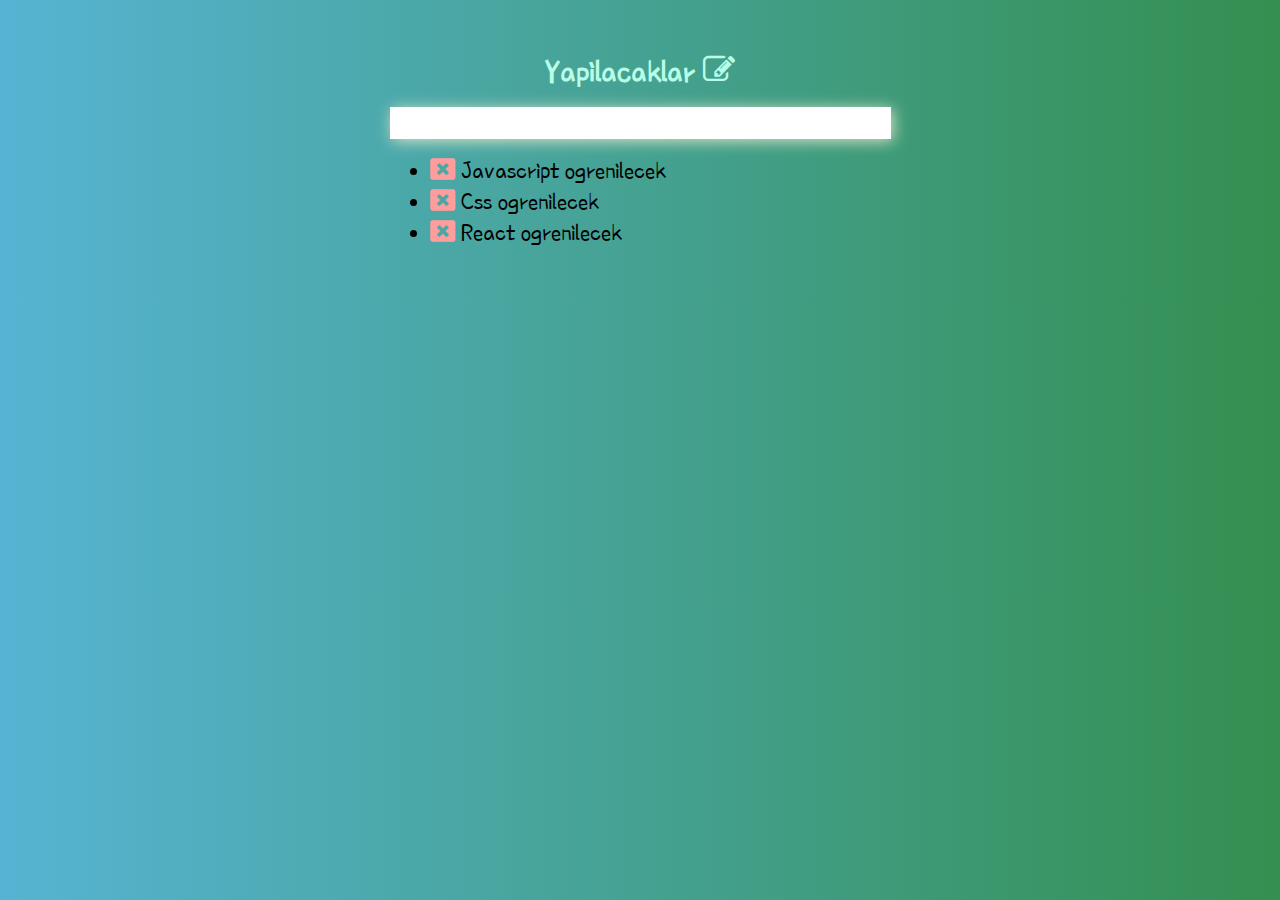
<file: project1/index.html>
<!DOCTYPE html>
<html lang="en">
<head>
    <meta charset="UTF-8">
    <meta name="viewport" content="width=device-width, initial-scale=1.0">
    <meta http-equiv="X-UA-Compatible" content="ie=edge">
    <script src="assets/js/lib/jquery-3.3.1.slim.min.js"></script>
    <script src="https://cdnjs.cloudflare.com/ajax/libs/jquery/3.3.1/jquery.js"></script>
    <link href="https://fonts.googleapis.com/css?family=Poor+Story" rel="stylesheet">
    <link rel="stylesheet" href="https://cdnjs.cloudflare.com/ajax/libs/font-awesome/4.7.0/css/font-awesome.css">
    <link rel="stylesheet" href="assets/css/main.css">
    <title>Jquery</title>
</head>
<body>

    <div id="container">

        <h1>Yapilacaklar <i class="fa fa-pencil-square-o" aria-hidden="true"></i></h1>
        <input type="text" size="60px;">

        <ul>
            <li> <span><i class="fa fa-window-close" aria-hidden="true"></i></span> Javascript ogrenilecek</li>
            <li><span><i class="fa fa-window-close" aria-hidden="true"></i></span> Css ogrenilecek</li>
            <li> <span><i class="fa fa-window-close" aria-hidden="true"></i></span>  React ogrenilecek</li>
        </ul>

    </div>



    <script src="assets/js/main.js"></script>
</body>
</html>
</file>
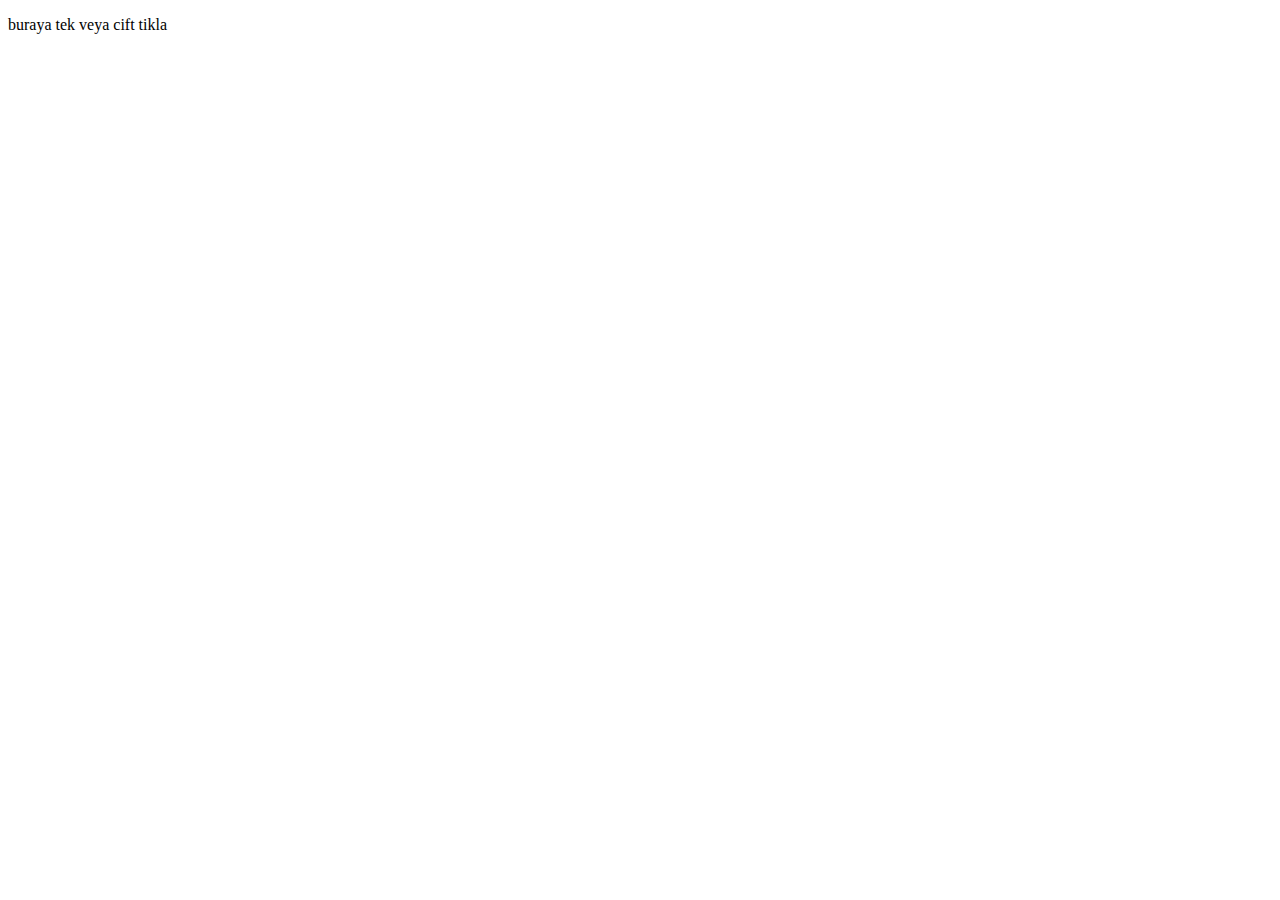
<file: 3.html>
<!DOCTYPE html>
<html lang="en">
<head>
    <meta charset="UTF-8">
    <meta name="viewport" content="width=device-width, initial-scale=1.0">
    <meta http-equiv="X-UA-Compatible" content="ie=edge">
    <script
        src="https://code.jquery.com/jquery-3.3.1.min.js"
        integrity="sha256-FgpCb/KJQlLNfOu91ta32o/NMZxltwRo8QtmkMRdAu8="
        crossorigin="anonymous"></script>
    <title>Document</title>
</head>
<body>

    <p>buraya tek veya cift tikla</p>
    <span></span>

    <script>
    $("p").bind("click",function(event){
        var str = "(" + event.pageX + "," +event.pageY + ")";
        $("span").text("tiklama oldu " + str);
    });

    $("p").bind("dblclick",function(){
        $("span").text(this.nodeName + "  icerisinde cift tiklama yaptin! " );
    });
    $("p").bind ("mause enter mauseleave", function(event){
        $("this").toggleClass("over");
    });
    
    </script>
    
</body>
</html>
</file>
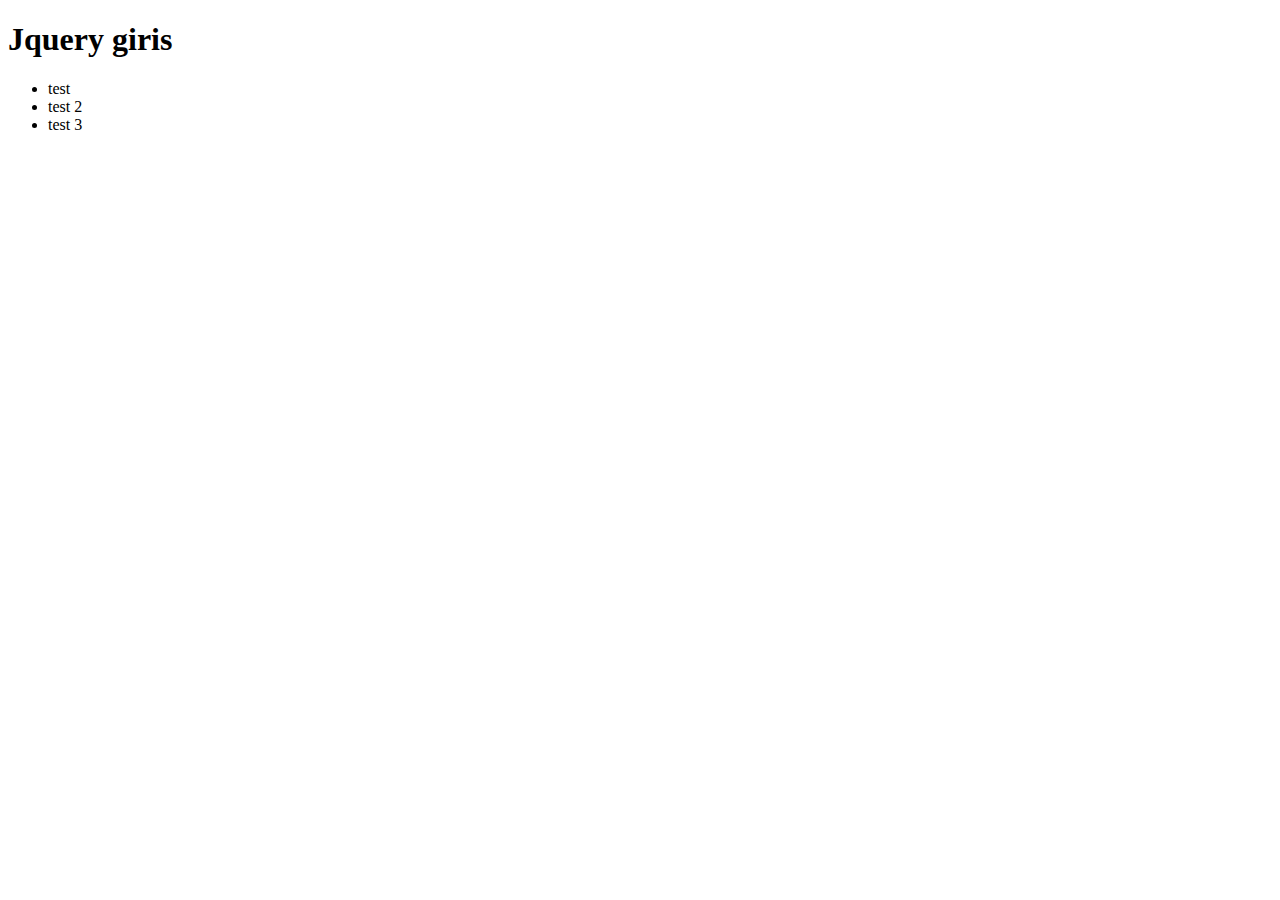
<file: j1.html>
<!DOCTYPE html>
<html lang="en">
<head>
    <meta charset="UTF-8">
    <meta name="viewport" content="width=device-width, initial-scale=1.0">
    <meta http-equiv="X-UA-Compatible" content="ie=edge">
    <script
        src="https://code.jquery.com/jquery-3.3.1.min.js"
        integrity="sha256-FgpCb/KJQlLNfOu91ta32o/NMZxltwRo8QtmkMRdAu8="
        crossorigin="anonymous"></script>

    <title>Jquery dersleri</title>
</head>
<body>

<div class="menu">
    <h1>Jquery giris</h1>

    <ul>
        <li id="ilk">test</li>
        <li>test 2</li>
        <li>test 3</li>
    </ul>
    
</div>

    
</body>
</html>
</file>
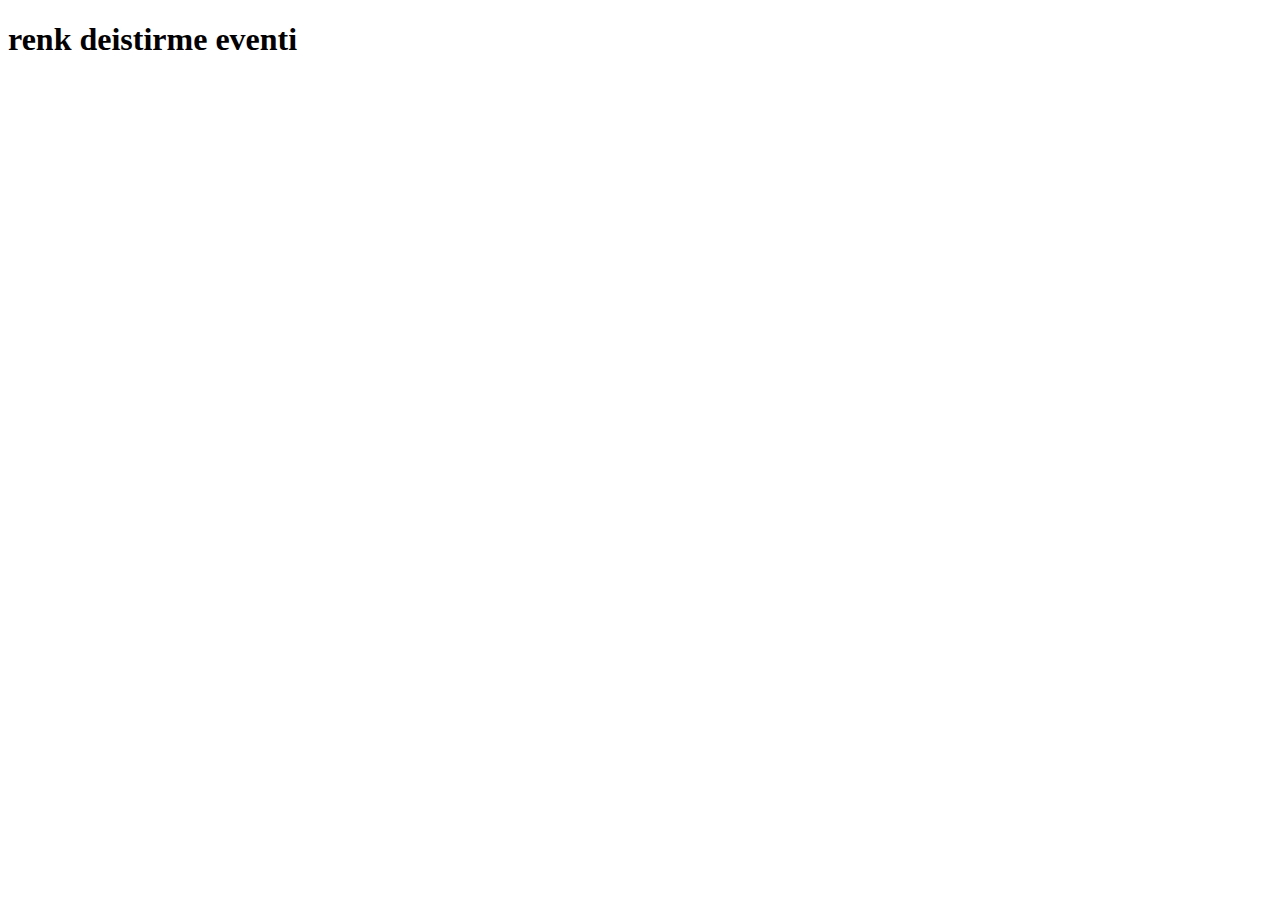
<file: onMetodu.html>
<!DOCTYPE html>
<html lang="en">
<head>
    <meta charset="UTF-8">
    <meta name="viewport" content="width=device-width, initial-scale=1.0">
    <meta http-equiv="X-UA-Compatible" content="ie=edge">
    <script
        src="https://code.jquery.com/jquery-3.3.1.min.js"
        integrity="sha256-FgpCb/KJQlLNfOu91ta32o/NMZxltwRo8QtmkMRdAu8="
        crossorigin="anonymous"></script>
    <title>Document</title>
</head>
<body>


    <h1>renk deistirme eventi</h1>

    <script>

            $("h1").on({
	        mouseenter : function(){
	        $(this).css("background-color","yellow");
	        $(this).css("color", "blue");
        },

	        mouseleave: function(){
	        $(this).css("background-color","green");
	        $(this).css("color", "white");
            },
	        click : function(){
	        $(this).css("background-color","blue");
	        $(this).css("color","white");
        }


        });
    
    </script>


    
</body>
</html>
</file>
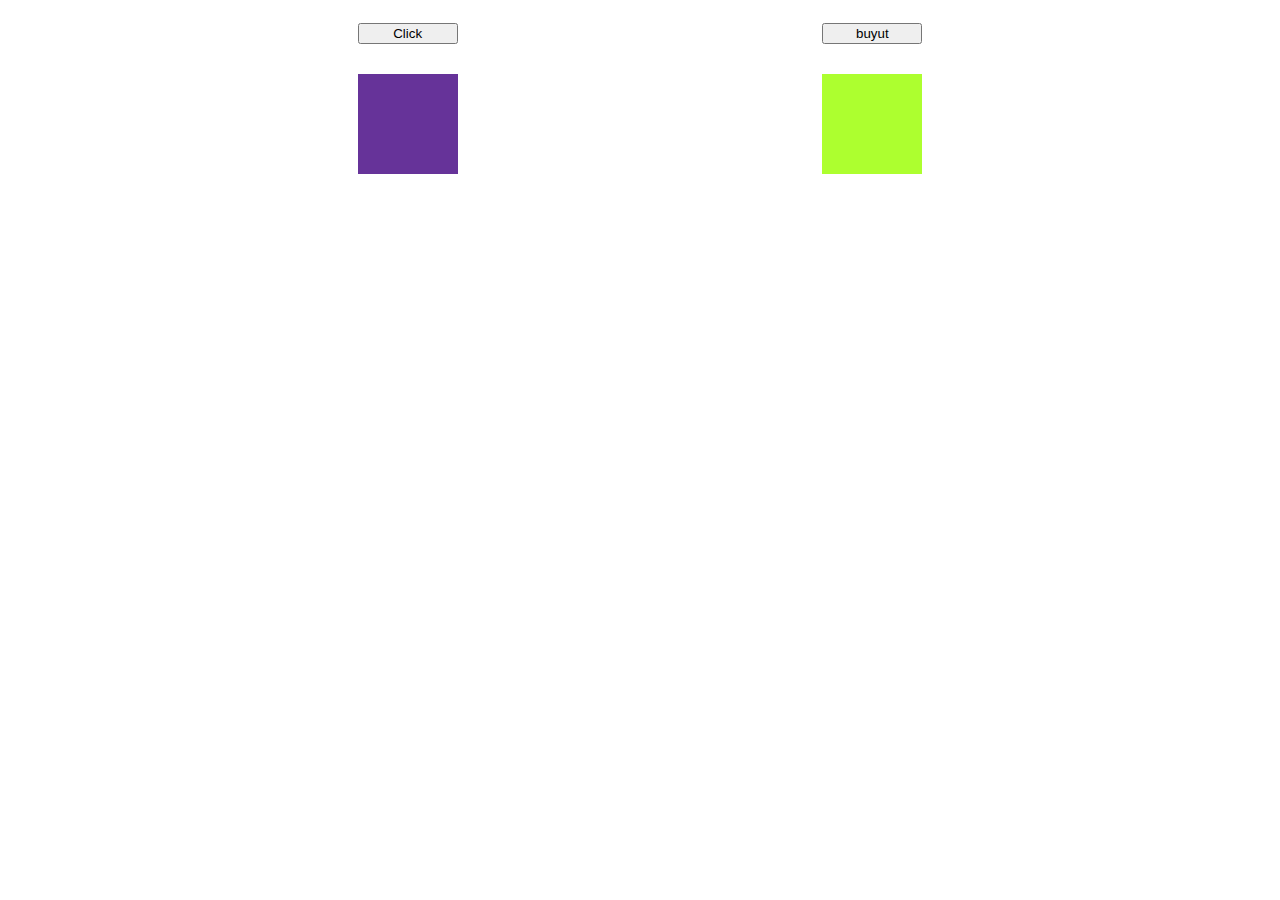
<file: animasyonlar/animate().html>
<!DOCTYPE html>
<html lang="en">
<head>
    <meta charset="UTF-8">
    <meta name="viewport" content="width=device-width, initial-scale=1.0">
    <meta http-equiv="X-UA-Compatible" content="ie=edge">
    <script src="https://cdnjs.cloudflare.com/ajax/libs/jquery/3.3.1/jquery.min.js"></script>

    <script>
        $(document).ready(function(){
            var div = $("#ilk");
            var iki = $("#iki");
            $("#btn1").click(function(){
                div.animate({width: '200px'},2000);
                div.animate({height: '400px'},3000);
                div.animate({width: '450px'},2500);
                div.animate({height: '650px'},1500);
                div.animate({width: '650px'},3500);
                div.animate({height: '450px'},2500);
                div.animate({width: '350px'},1500);
                div.animate({height: '250px'},3600);
                div.animate({width: '100px'},4500);
                div.animate({height: '100px', opacity: '0.3'},2000);

            });

            $("#btn2").click(function(){
                iki.animate({width : '+=50px'});
                iki.animate({height: '+=50px'});
            });

            
        });
    </script>

    <title>Document</title>
</head>
<body>
    <div class="container" style="display: flex; justify-content: space-evenly;">
         <div class="bir">
             <button id="btn1" style="margin: 15px; width: 100px;">Click</button>
             <div id="ilk" style="background: rebeccapurple; height: 100px; width: 100px; position: absolute; margin: 15px;"></div>
        </div>
        <div class="iki" align="right">
            <button id="btn2" style="margin: 15px; width: 100px;">buyut</button>
            <div id="iki" style="background: greenyellow; height: 100px; width: 100px; margin: 15px;"></div>
        </div>

 </div>
</body>
</html>
</file>
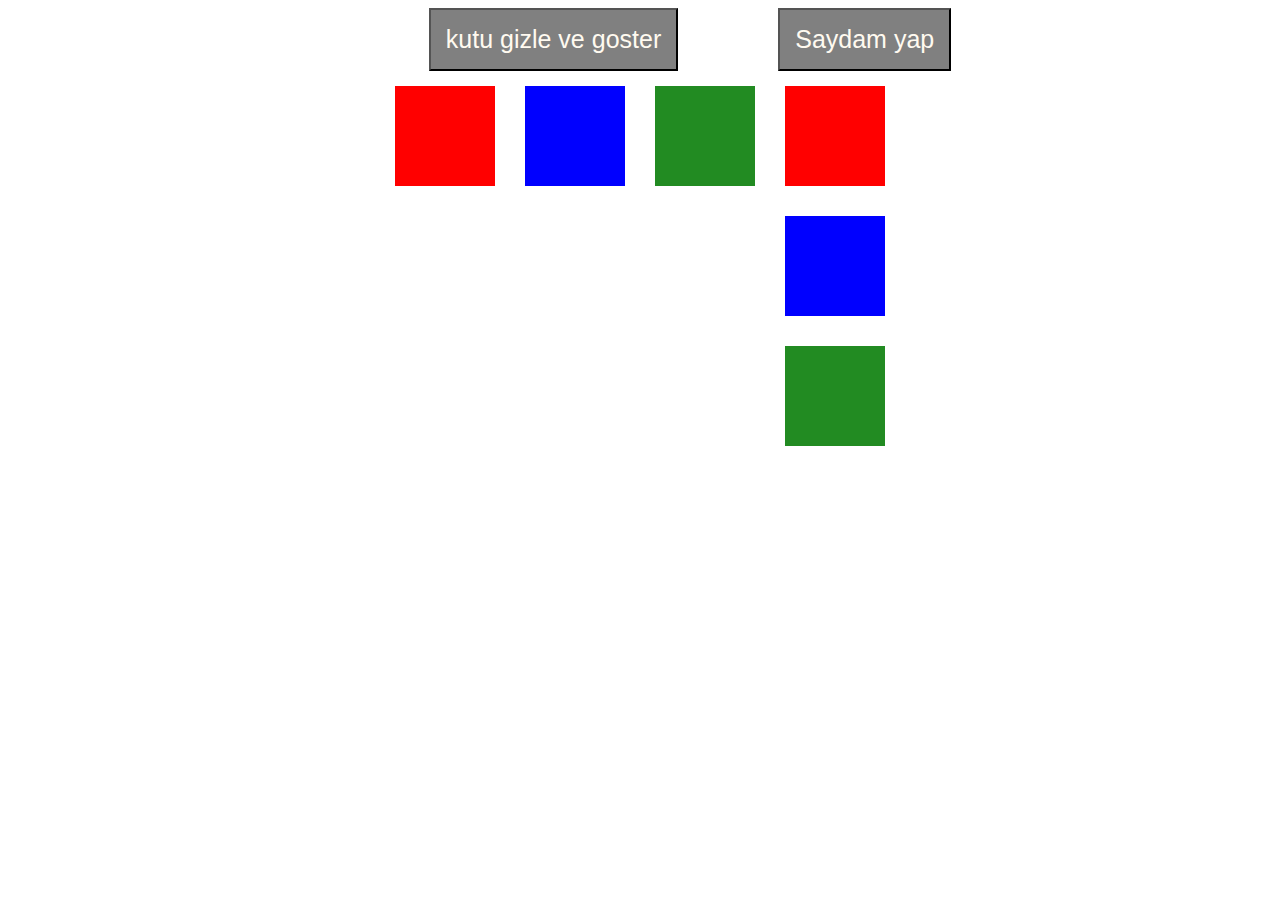
<file: efektler/efenktliGizleme(fadeIn_fadeOut).html>
<!DOCTYPE html>
<html lang="en">
<head>
    <meta charset="UTF-8">
    <meta name="viewport" content="width=device-width, initial-scale=1.0">
    <meta http-equiv="X-UA-Compatible" content="ie=edge">
    <script src="https://cdnjs.cloudflare.com/ajax/libs/jquery/3.3.1/jquery.js"></script>

    <script>
    $(document).ready(function(){ // fadeToggle ile gosterip geri getirme
        $("#gizle").click(function(){ // buttona tiklandiginda olacak seyler
            $(".div1").fadeToggle(4000); // buttona tiklandiginda div 1 i 5 sn de  gizleme
            $(".div2").fadeToggle(3000); // buttona tiklandiginda div 2 yi 3 sn de gizleme
            $(".div3").fadeToggle(1500); // butona tiklandiginda div 3 1.5 snd e gizleme
        });

        // $("#goster").click(function(){
        //     $(".div1").fadeIn(1500); // butonna tikladinginda div1 1.5 sn de gostert
        //     $(".div2").fadeIn(3000); // buttona tiklandiginda div 2 3 sn de goster
        //     $(".div3").fadeIn(4000); // buttona tiklandidinda 4 sn de gosterir
        // });

        //fadeToogle ile ikisini ayni anda yapabiliriz.

        $("#saydam").click(function(){ // fadeTo ile saydam yapma
            $(".div4").fadeTo("slow", 0.1); // buttona tikladigimiz 0.1 derecesinde divi saydam yapiyor
            $(".div5").fadeTo("fast", 0.5); // buttona tikladigimda divi hizli bir sekilde 0.5 saydam yapiyor;
            $(".div6").fadeTo("slow", 0.3); // buttona tikladigimda divi yavasca saydam yapiyor;
        });

        $("#saydam").dblclick(function(){
            $(".div4").fadeTo("slow", 1); // cift tiklayinca eski haline geliyr kutu
            $(".div5").fadeTo("fast", 1);
            $(".div6").fadeTo("fast", 1);
        })




    });
    
    </script>
    <title>Document</title>
</head>
<body>

    <div class="buton" style="display: flex; justify-content: center;">

     <button id="gizle" style="font-size: 25px; color: floralwhite; background: gray; margin-left: 100px; padding: 15px;">kutu gizle ve goster </button>
     <button id="saydam" style="font-size: 25px; color: floralwhite; background: gray; margin-left: 100px; padding: 15px;">Saydam yap</button>
</div>
    <div class="container" style="display: flex; justify-content: center;">

            <div class="div1" style="height: 100px; width: 100px; background-color: red; margin: 15px; "></div>
            <div class="div2" style="height: 100px; width: 100px; background-color: blue; margin : 15px; " ></div>
            <div class="div3" style="height: 100px; width: 100px; background-color: forestgreen; margin: 15px;"></div>

        <div class="saydam" style="display: flex; flex-direction: column;">

            <div class="div4" style="height: 100px; width: 100px; background-color: red; margin: 15px; "></div>
            <div class="div5" style="height: 100px; width: 100px; background-color: blue; margin : 15px; " ></div>
            <div class="div6" style="height: 100px; width: 100px; background-color: forestgreen; margin: 15px;"></div>

        </div>
</div>

</body>
</html>
</file>
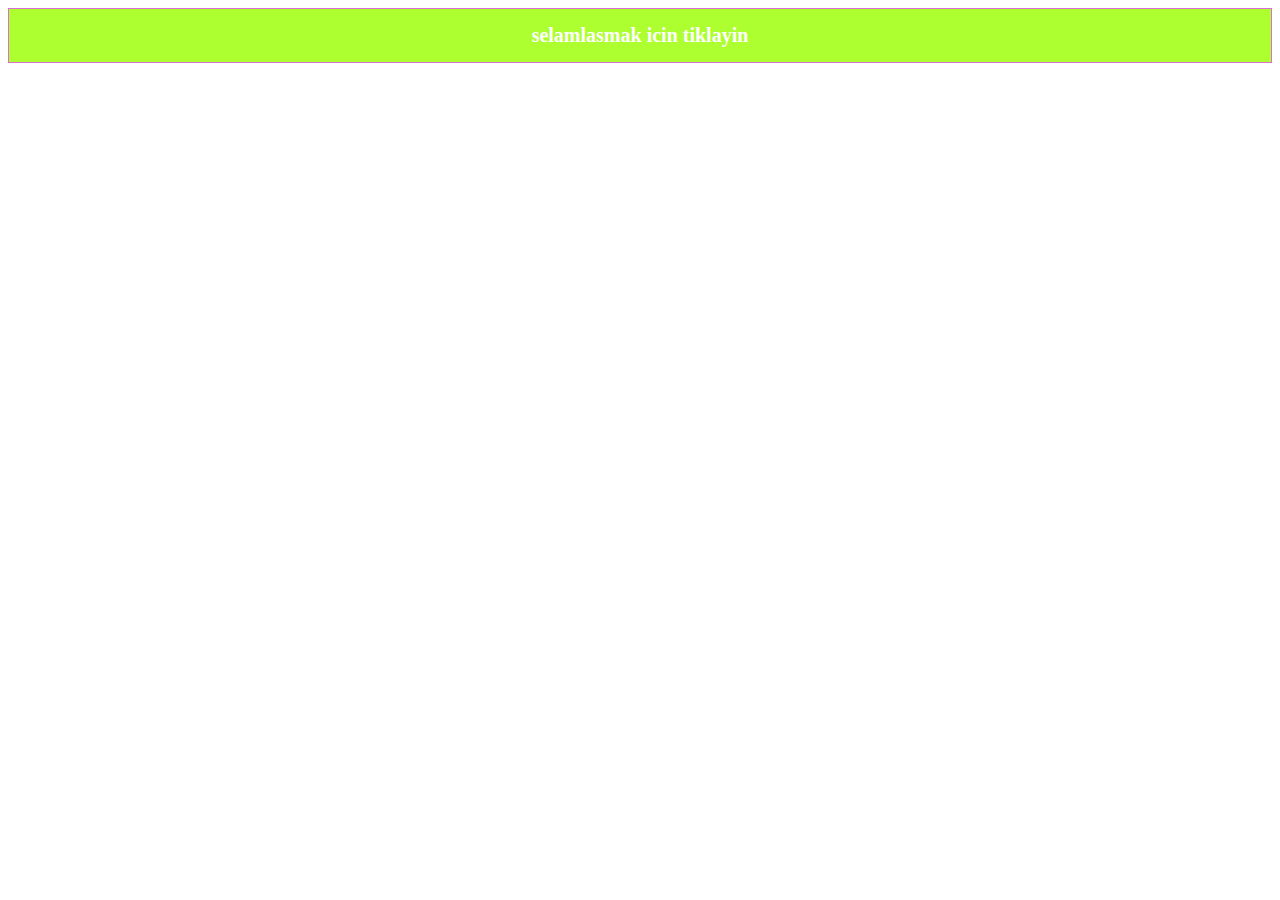
<file: efektler/nesyeyiGetirimGosturme(sliudeUp_Down).html>
<!DOCTYPE html>
<html lang="en">
<head>
    <meta charset="UTF-8">
    <meta name="viewport" content="width=device-width, initial-scale=1.0">
    <meta http-equiv="X-UA-Compatible" content="ie=edge">
    <script src="https://cdnjs.cloudflare.com/ajax/libs/jquery/3.3.1/jquery.js"></script>
    <title>Document</title>
    <style>
       #selam , #merhaba{
           padding: 15px;
           text-align: center;
           background-color: greenyellow;
           border: 1px solid orchid;
           color: #fff;
           font-size: 20px;
           font-weight: bold;
        
       } 

       #merhaba{
           padding: 50px;
           display: none;
       }
    </style>
    <script>
        $(document).ready(function(){ // belegelrin yuklenmesini bekledim
            $("#selam").click(function(){ // selam butonuma tiklaninca olacak fonksiyonu yazmaya basladim
                $("#merhaba").slideToggle("slow"); // slideToogle tiklayinca gosterir ve ya geri alir . sadece gosterme == > slideDown , yukari geri alma ==>slideUp
            });
        });
    
    </script>
</head>
<body>

    <div class="container">
        <div id="selam">selamlasmak icin tiklayin</div>
        <div id="merhaba">merhabalar .... </div>
    </div>
    
</body>
</html>
</file>
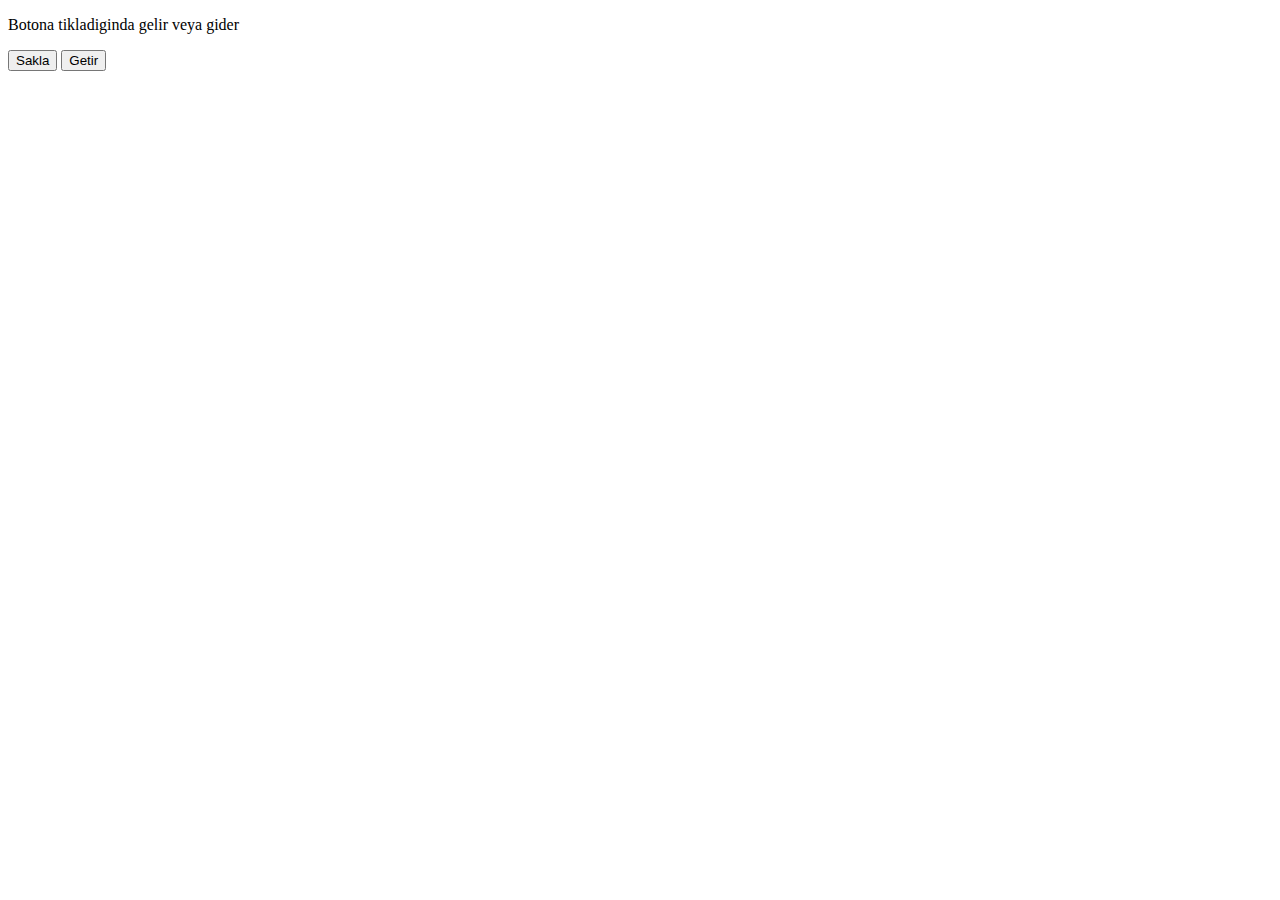
<file: efektler/saklaVeGetir.html>
<!DOCTYPE html>
<html lang="en">
<head>
    <meta charset="UTF-8">
    <meta name="viewport" content="width=device-width, initial-scale=1.0">
    <meta http-equiv="X-UA-Compatible" content="ie=edge">
    <script src="../lib/jquery-3.3.1.slim.min.js"></script>
    <title>Document</title>


    <script>
        $(document).ready(function(){

            $("#sakla").click(function(){ // sakla id getirdim , tiklama fonksiyonu tanimladim
                $("p").hide(); // saklaya tiklaninca etkilenecek ilk class div ekledim , tiklaninca saklanmasini soyledim hide() saklar

            });

            $("#getir").click(function(){
                $("p").show();
            });



        });
    
    
    </script>
</head>
<body>


    <p>Botona tikladiginda gelir veya gider</p>

    <button id="sakla">Sakla</button>
    <button id="getir">Getir</button>







    
</body>
</html>
</file>
<file: project1/assets/css/main.css>
body{
    width: 500px;
    margin: 10px auto;
    padding: 25px;
    background: #348F50;  /* fallback for old browsers */
    background: -webkit-linear-gradient(to right, #56B4D3, #348F50);  /* Chrome 10-25, Safari 5.1-6 */
    background: linear-gradient(to right, #56B4D3, #348F50); /* W3C, IE 10+/ Edge, Firefox 16+, Chrome 26+, Opera 12+, Safari 7+ */
    font-family: 'Poor Story', cursive;
}
#container{
     width: 100%;
    margin: 15px auto;
}
h1{
    margin: 0.5em auto;
    text-align: center;
    color: rgb(184, 253, 230);
    font-weight: bold;
}
.cizilme{
    color: rgb(233, 108, 108);
    text-decoration: line-through;
}
input{
    height: 30px;
    margin: 0 auto;
    box-shadow: 2px 2px 15px rgb(218, 230, 200);
    border: none;
    text-align: center;
}
ul{
    text-align: center;
}
ul li {
    font-size: 25px;
    text-align: left;
}
span{
    color: rgb(255, 157, 157);
}
</file>
